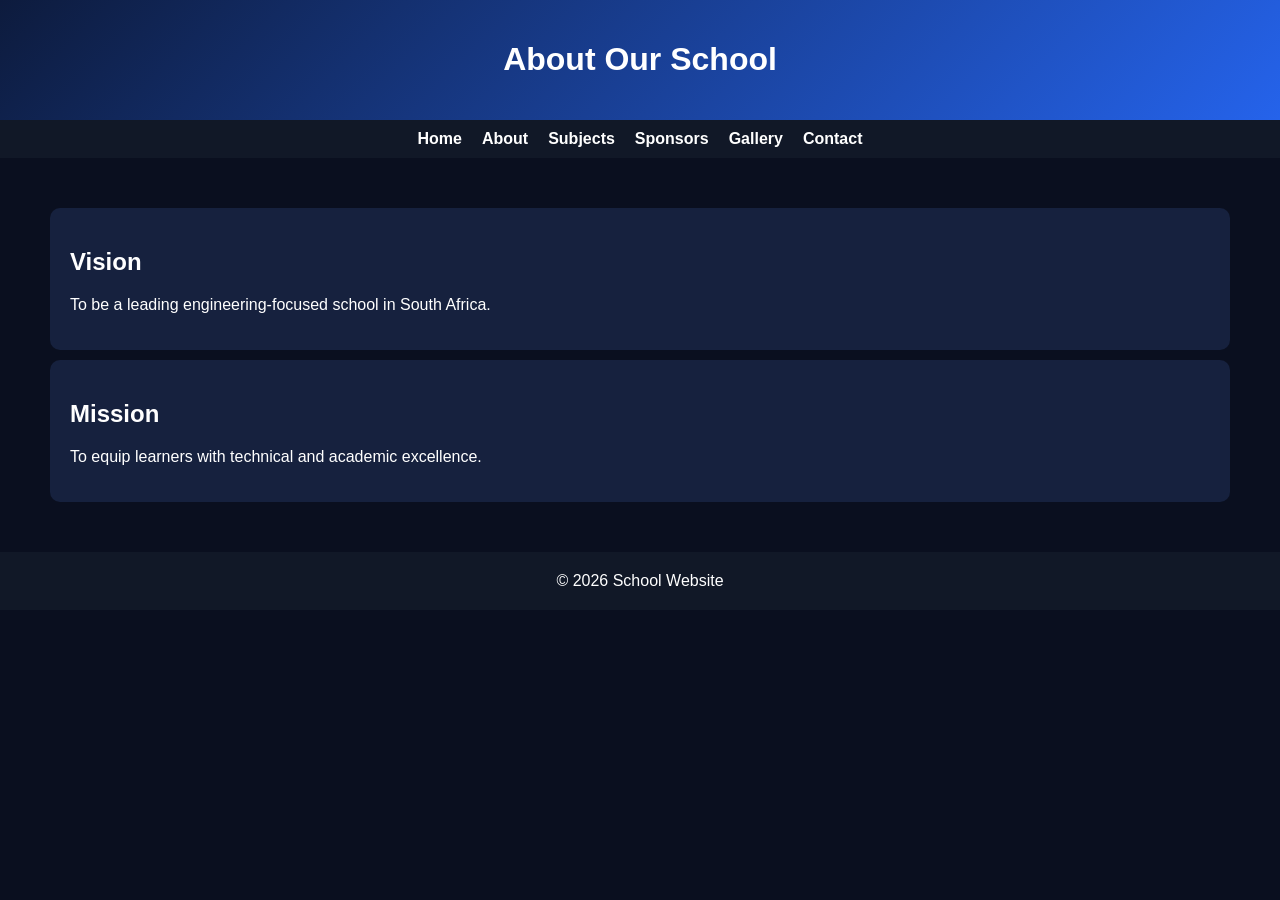
<file: about.html>
<!DOCTYPE html>
<html>
<head>
  <title>About</title>
  <link rel="stylesheet" href="style.css">
</head>
<body>

<header>
  <h1>About Our School</h1>
</header>

<nav>
  <a href="index.html">Home</a>
  <a href="about.html">About</a>
  <a href="subjects.html">Subjects</a>
  <a href="sponsors.html">Sponsors</a>
  <a href="gallery.html">Gallery</a>
  <a href="contact.html">Contact</a>
</nav>

<section>
  <div class="card">
    <h2>Vision</h2>
    <p>To be a leading engineering-focused school in South Africa.</p>
  </div>

  <div class="card">
    <h2>Mission</h2>
    <p>To equip learners with technical and academic excellence.</p>
  </div>
</section>

<footer>© 2026 School Website</footer>

</body>
</html>
</file>
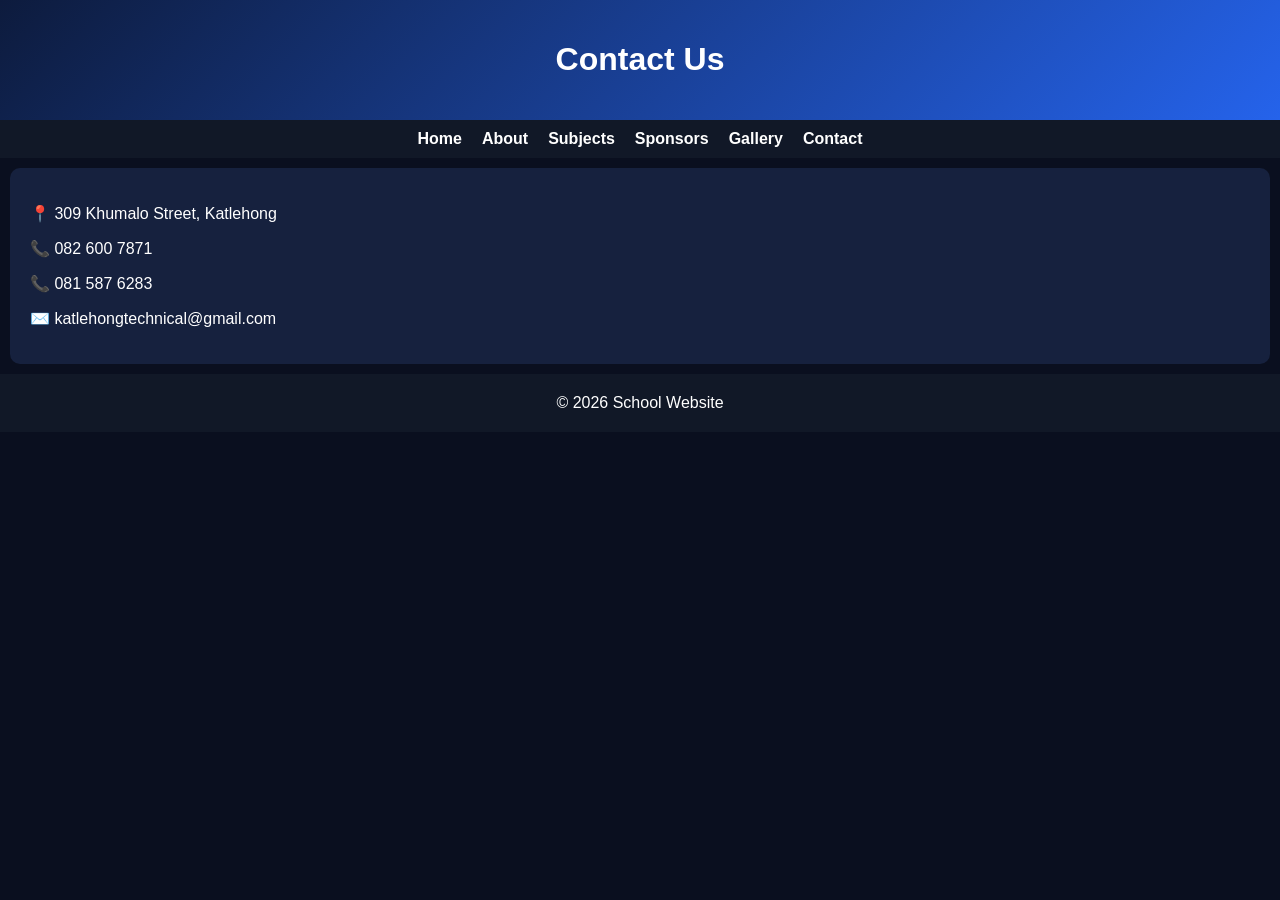
<file: contact.html>
<!DOCTYPE html>
<html>
<head>
  <title>Contact</title>
  <link rel="stylesheet" href="style.css">
</head>
<body>

<header><h1>Contact Us</h1></header>

<nav>
  <a href="index.html">Home</a>
  <a href="about.html">About</a>
  <a href="subjects.html">Subjects</a>
  <a href="sponsors.html">Sponsors</a>
  <a href="gallery.html">Gallery</a>
  <a href="contact.html">Contact</a>
</nav>

<section class="card">
  <p>📍 309 Khumalo Street, Katlehong</p>
  <p>📞 082 600 7871</p>
  <p>📞 081 587 6283</p>
  <p>✉️ katlehongtechnical@gmail.com</p>
</section>

<footer>© 2026 School Website</footer>

</body>
</html>
</file>
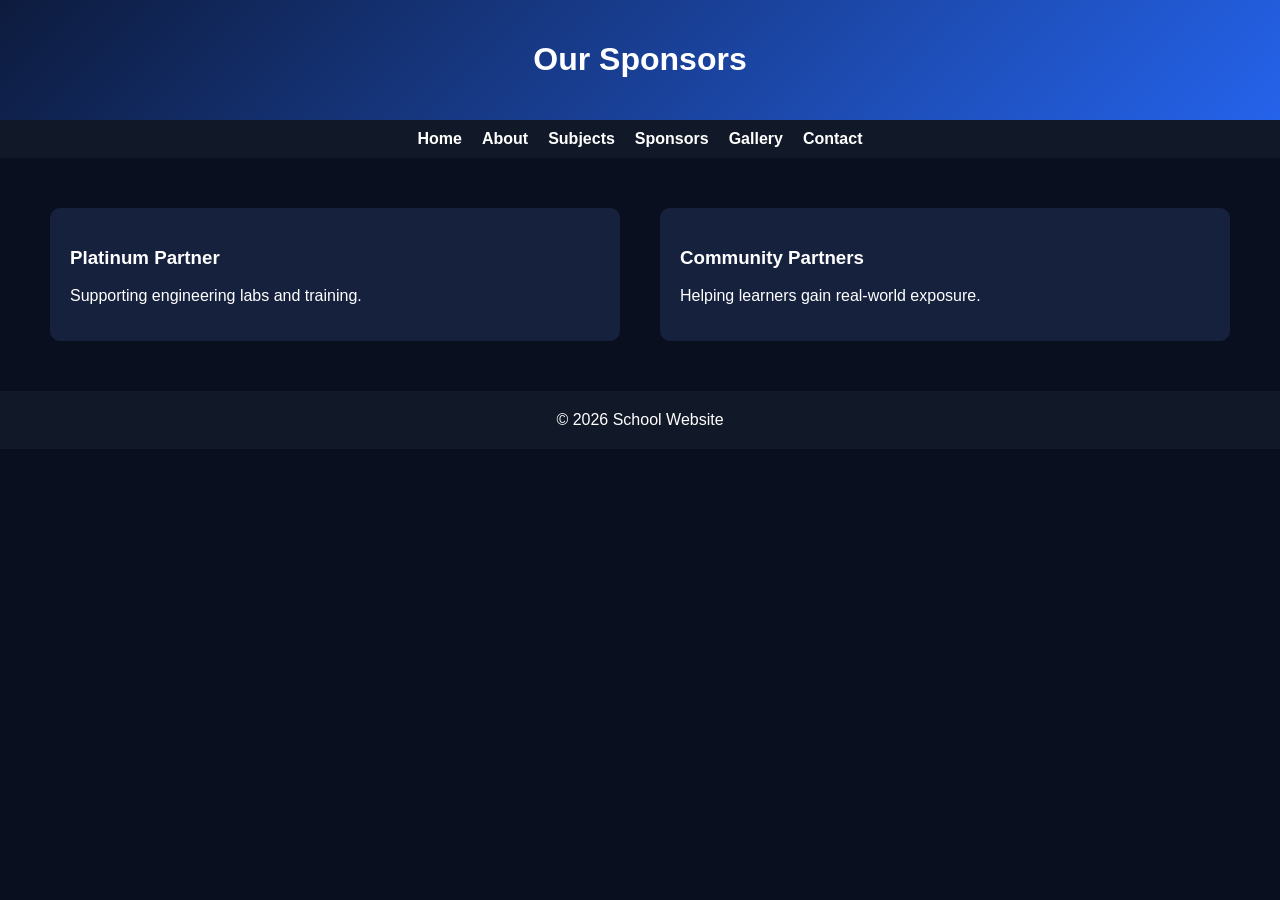
<file: sponsors.html>
<!DOCTYPE html>
<html>
<head>
  <title>Sponsors</title>
  <link rel="stylesheet" href="style.css">
</head>
<body>

<header><h1>Our Sponsors</h1></header>

<nav>
  <a href="index.html">Home</a>
  <a href="about.html">About</a>
  <a href="subjects.html">Subjects</a>
  <a href="sponsors.html">Sponsors</a>
  <a href="gallery.html">Gallery</a>
  <a href="contact.html">Contact</a>
</nav>

<section class="grid">

  <div class="card">
    <h3>Platinum Partner</h3>
    <p>Supporting engineering labs and training.</p>
  </div>

  <div class="card">
    <h3>Community Partners</h3>
    <p>Helping learners gain real-world exposure.</p>
  </div>

</section>

<footer>© 2026 School Website</footer>

</body>
</html>
</file>
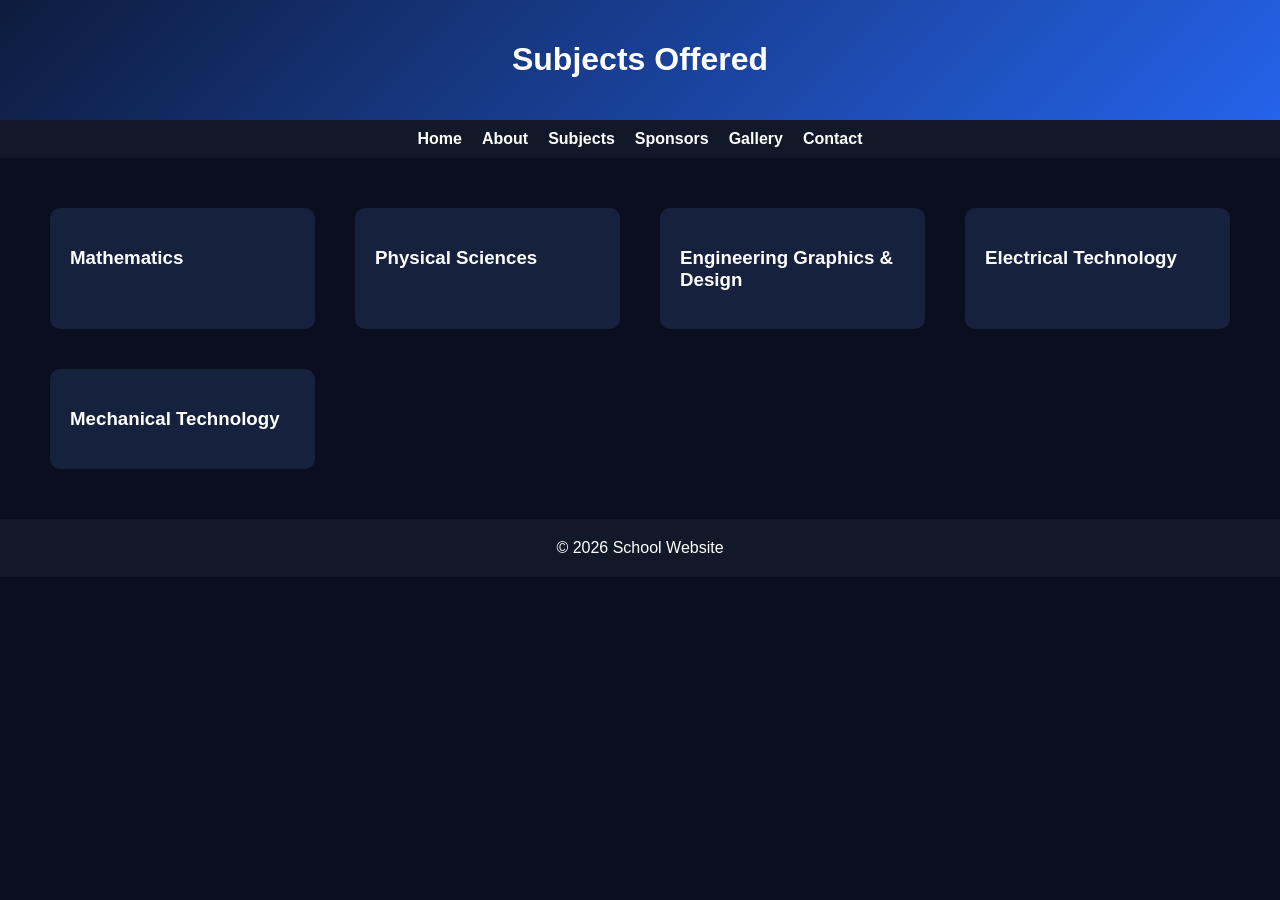
<file: subjects.html>
<!DOCTYPE html>
<html>
<head>
  <title>Subjects</title>
  <link rel="stylesheet" href="style.css">
</head>
<body>

<header><h1>Subjects Offered</h1></header>

<nav>
  <a href="index.html">Home</a>
  <a href="about.html">About</a>
  <a href="subjects.html">Subjects</a>
  <a href="sponsors.html">Sponsors</a>
  <a href="gallery.html">Gallery</a>
  <a href="contact.html">Contact</a>
</nav>

<section class="grid">

  <div class="card">
    <h3>Mathematics</h3>
  </div>

  <div class="card">
    <h3>Physical Sciences</h3>
  </div>

  <div class="card">
    <h3>Engineering Graphics & Design</h3>
  </div>

  <div class="card">
    <h3>Electrical Technology</h3>
  </div>

  <div class="card">
    <h3>Mechanical Technology</h3>
  </div>

</section>

<footer>© 2026 School Website</footer>

</body>
</html>
</file>
<file: style.css>
body {
  margin: 0;
  font-family: Arial, sans-serif;
  background: #0a0f1f;
  color: white;
}

header {
  background: linear-gradient(135deg, #0d1b3d, #2563eb);
  padding: 20px;
  text-align: center;
}

nav {
  display: flex;
  justify-content: center;
  gap: 20px;
  background: #111827;
  padding: 10px;
}

nav a {
  color: white;
  text-decoration: none;
  font-weight: bold;
}

nav a:hover {
  color: #60a5fa;
}

section {
  padding: 40px;
}

.card {
  background: #16213e;
  padding: 20px;
  border-radius: 10px;
  margin: 10px;
}

.grid {
  display: grid;
  grid-template-columns: repeat(auto-fit, minmax(250px, 1fr));
  gap: 20px;
}

footer {
  text-align: center;
  padding: 20px;
  background: #111827;
}
</file>
